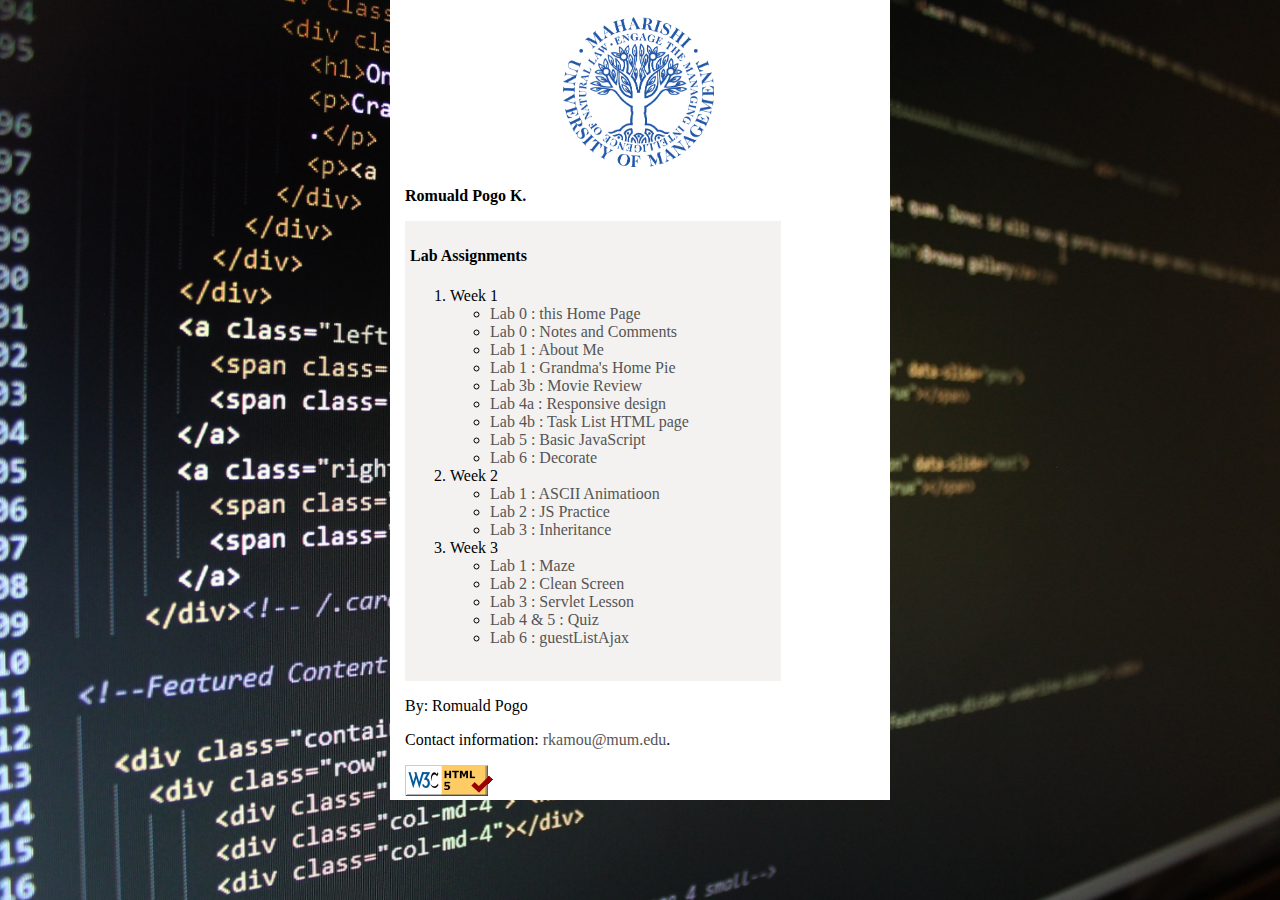
<file: index.html>
<!DOCTYPE html>
<html lang="en">
	<head>
		<meta charset="UTF-8">
		<link rel="shortcut icon" type="image/png" href="images/favicon-32x32.png"/>
		<title>Pogo's Page</title>
		<style>
			html { 
				  background: url(images/bg.jpg) no-repeat center center fixed; 
				  -webkit-background-size: cover;
				  -moz-background-size: cover;
				  -o-background-size: cover;
				  background-size: cover;
				}
			body { 
				  background-color: white; 
				  -webkit-background-size: cover;
				  -moz-background-size: cover;
				  -o-background-size: cover;
				  background-size: cover;
				  padding: 1px 15px 0px 15px;
				}
			footer{
				
				  align-items: center;
				  justify-content: center;
			}	

			
			a:link, a:visited  {
			  color: #555555;
			  text-decoration: none;
			}

			a:hover, a:active { 
			  color: #4caf50;
			  text-decoration: underline;   
			}


			* {
			  box-sizing: border-box;
			}

			/* Create two equal columns that floats next to each other */
			.column {
			  float: left;
			  width: 80%;
			  padding: 5px;
			  height: 460px; /* Should be removed. Only for demonstration */
			}

			/* Clear floats after the columns */
			.row:after {
			  content: "";
			  display: table;
			  clear: both;
			}
		</style>
	</head>
	<body style="margin: auto;width: 500px; ">  
		 
			<div style="margin: auto; width: 50%; " >
			    <figure >
				  <img style="height:150px;" src="images/MUM_Logo.png" alt="Trulli"> 
				</figure>
			    
			  </div>
		<p><Strong>Romuald Pogo K.</strong></p>
		<div class="row">
		  <div class="column" style="background-color:#f3f2f1;">
		    <h4>Lab Assignments</h4> 
			<ol><li>Week 1  
			    <ul>
				<li><a href="">Lab 0 : this Home Page</a></li>
				<li><a href="noteWorthy/week1Lab0.txt">Lab 0 : Notes and Comments</a></li>
				<li><a href="lab02_AboutMe/index.html">Lab 1 : About Me</a></li>
				<li><a href="lab02_Recipe/pie.html">Lab 1 : Grandma's Home Pie</a></li>
				    <li><a href="lab3b/TMNT.html">Lab 3b : Movie Review </a></li>
				    <li><a href="Lab4b/index.html">Lab 4a : Responsive design </a></li>
				    <li><a href="lab4bCameronBook/index.html">Lab 4b : Task List HTML page </a></li>
				    <li><a href="lab5/">Lab 5 : Basic JavaScript </a></li>
				    <li><a href="lab6/">Lab 6 : Decorate </a></li>
			    </ul>
			</li>
			<li>Week 2  
			    <ul>
				<li><a href="w2lab1/ASCIImation.html">Lab 1 : ASCII Animatioon</a></li>
				<li><a href="w2lab2/">Lab 2 : JS Practice</a></li>    
				<li><a href="w2lab3/">Lab 3 : Inheritance</a></li>        
			    </ul>
			</li>
			<li>Week 3  
			    <ul>
				<li><a href="w3lab1/">Lab 1 : Maze</a></li> 
				<li><a href="w3lab2/">Lab 2 : Clean Screen</a></li>   
				<li><a href="calculator.zip">Lab 3 : Servlet Lesson</a></li> 
				<li><a href="labQuizzes.zip">Lab 4 & 5 : Quiz</a></li> 
				<li><a href="guestListAjax.zip">Lab 6 : guestListAjax</a></li>     
			    </ul>
			</li>		
		  </div>
		  <!--<div class="column" style="background-color:#bbb;">
		    <h4>Notes and Comments</h4>
		    <ul>
		    	<li><a href="noteWorthy/week1Lab0.txt">week 1 Lab 0</a></li>
		    	<li><a href="#">...</a></li>
		    	<!--<li><a href="#">...</a></li>
		    	<li><a href="#">...</a></li>
		    	<li><a href="#">...</a></li>
		    	<li><a href="#">...</a></li>
		    </ul>
		  </div>-->
		</div>
		<footer>
		  <p> By: Romuald Pogo</p>
		  <p>Contact information: <a href="mailto:rkamou@mum.edu">
		  rkamou@mum.edu</a>.</p>
		  <a href="https://validator.w3.org/check/referer">
			<img src="images/w3c.png"
			alt="html validator"/>
			</a>
		</footer>
	 
	</body>
</html>
</file>
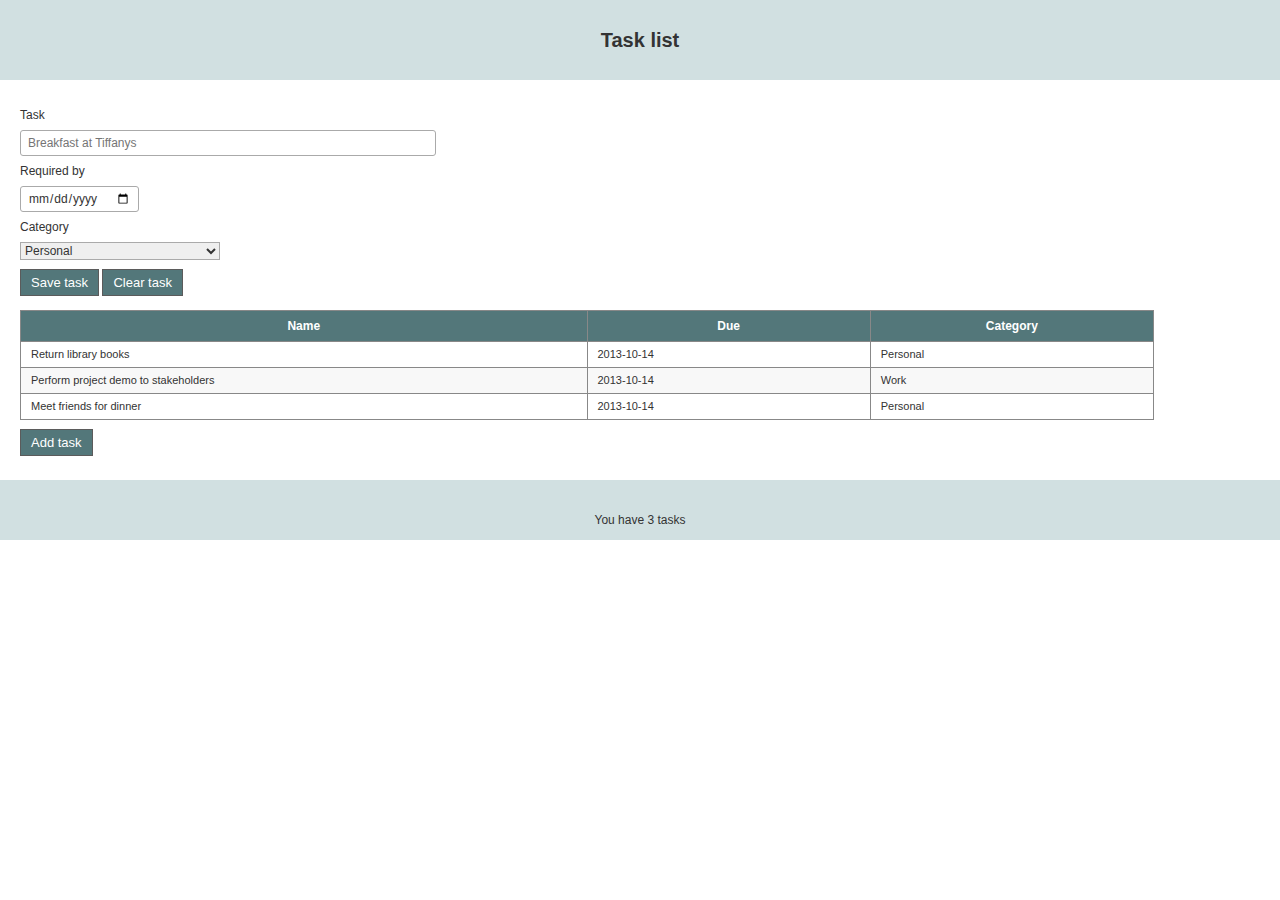
<file: lab4bCameronBook/index.html>
<!DOCTYPE html>
<html lang="en">
<head>
<meta charset="utf-8">
<title>Task list</title>
<link rel="stylesheet" type="text/css" href="tasks.css"
	media="screen" />
</head>
<body>
	<header>
		<span>Task list</span>
	</header>
	<main>
	<section>
		<form>
			<div>
				<label>Task</label> <input type="text" required="required"
					name="task" class="large" placeholder="Breakfast at Tiffanys" />
			</div>
			<div>
				<label>Required by</label> <input type="date" required="required"
					name="requiredBy" />
			</div>
			<div>
				<label>Category</label> <select name="category">
					<option value="Personal">Personal</option>
					<option value="Work">Work</option>
				</select>
			</div>
			<nav>
				<a href="#">Save task</a> <a href="#">Clear task</a>
			</nav>
		</form>
	</section>
	<section>
		<table id="tblTasks">
			<colgroup>
				<col width="50%">
				<col width="25%">
				<col width="25%">
			</colgroup>
			<thead>
				<tr>
					<th>Name</th>
					<th>Due</th>
					<th>Category</th>
				</tr>
			</thead>
			<tbody>
				<tr>
					<td>Return library books</td>
					<td><time datetime="2013-10-14">2013-10-14</time></td>
					<td>Personal</td>
				</tr>
				<tr class="even">
					<td>Perform project demo to stakeholders</td>
					<td><time datetime="2013-10-14">2013-10-14</time></td>
					<td>Work</td>
				</tr>
				<tr>
					<td>Meet friends for dinner</td>
					<td><time datetime="2013-10-14">2013-10-14</time></td>
					<td>Personal</td>
				</tr>
			</tbody>
		</table>
		<nav>
			<a href="#">Add task</a>
		</nav>
	</section>
	</main>
	<footer>You have 3 tasks</footer>
</body>
</html>
</file>
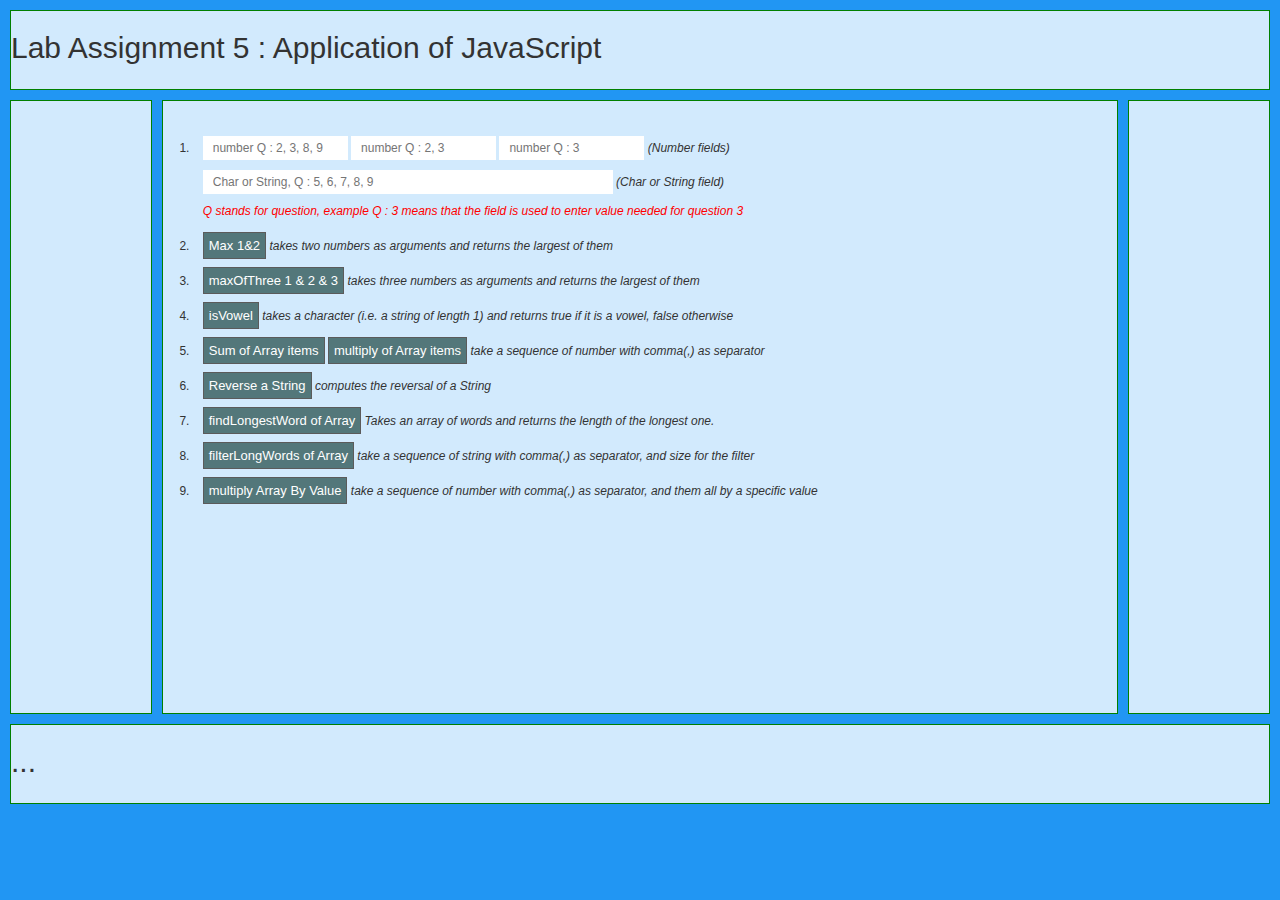
<file: lab5/index.html>
<!DOCTYPE html>
<!-- saved from url=(0074)http://mumstudents.org/cs472/2018-09-RS/Homework/2/resources/skeleton.html -->
<html lang="en">

<head>
	<script src="myscripts.js"></script>
	<meta http-equiv="Content-Type" content="text/html; charset=UTF-8">
	<meta name="viewport" content="width=device-width, initial-scale=1">
	<title>Responsive</title>
	<link href="style.css" type="text/css" rel="stylesheet">
</head>

<body class="grid-container">
	<div class="item1">Lab Assignment 5 : Application of JavaScript</div>
	 
	<div class="item2"></div>
	<div class="item4">
		<ol start="1"><form>
			<li>
				<input type="number" id="num1" name="num1"  placeholder="number Q : 2, 3, 8, 9"/>	
				<input type="number" id="num2" name="num2"  placeholder="number Q : 2, 3"/>
				<input type="number" id="num3" name="num3"  placeholder="number Q : 3"/>
				<i> (Number fields)</i>
				<br/>
				<input type="text" id="text" name="text" size="5" placeholder="Char or String, Q : 5, 6, 7, 8, 9"/><i> (Char or String field)</i><br><i class="attention">Q stands for question, example Q : 3 means that the field is used to enter value needed for question 3</i>
			</li>
			<li>
				<a  onClick='alert("Max : "+max(document.getElementById("num1").value, document.getElementById("num2").value));' 
				 value="Max 1&amp;2">
					Max 1&amp;2</a> <i>takes two numbers as arguments and returns the largest of them</i>
			</li>
			<li>
				<a 
					onClick='alert("Max : "+maxOfThree(document.getElementById("num1").value, document.getElementById("num2").value, document.getElementById("num3").value));'  value="maxOfThree 1 &amp; 2 &amp; 3">maxOfThree 1 &amp; 2 &amp; 3</a> <i>takes three numbers as arguments and returns the largest of them</i>
			</li>
			
			<li>
				<a 
					onClick='alert("Vowel : "+isVowel(document.getElementById("text").value));'     
					>isVowel</a> <i> takes a character (i.e. a string of length 1) and returns true if it is a vowel, false otherwise</i>
			</li>
			<li>
				<a 
					onClick='alert("Sum : "+sum(document.getElementById("text").value));'    
					value="isVowel">Sum of Array items</a>
				<a 
					onClick='alert("Multiply : "+multiply(document.getElementById("text").value));'     
					value="isVowel">multiply of Array items</a>	
					 <i> take a sequence of number with comma(,) as separator </i>
			</li>
			<li>
				<a 
					onClick='alert("Reverse : "+reverse(document.getElementById("text").value));'     
					>Reverse a String</a> <i> computes the reversal of a String</i>
			</li>
			<li>
				<a 
					onClick='alert("Length of the longest : "+findLongestWord(document.getElementById("text").value));'    
					>findLongestWord of Array</a> <i> Takes an array of words and returns the length of the longest one.</i>
			</li>
			<li>
				<a 
					onClick='alert("filterLongWords : "+filterLongWords(document.getElementById("text").value,document.getElementById("num1").value));'   

					>filterLongWords of Array</a> <i> take a sequence of string with comma(,) as separator, and size for the filter</i>
			</li>
			<li>
				<a onClick='alert("multiplyArrayBy : "+multiplyArrayBy(document.getElementById("text").value,document.getElementById("num1").value));'   
					>multiply Array By Value</a> <i> take a sequence of number with comma(,) as separator, and them all by a specific value</i> 
			</li>

		</form></ol>
	</div>
	<div class="item3"></div>
	<div class="item6">...</div>
	<script type="text/javascript">
		
	</script>
</body>

</html>
</file>
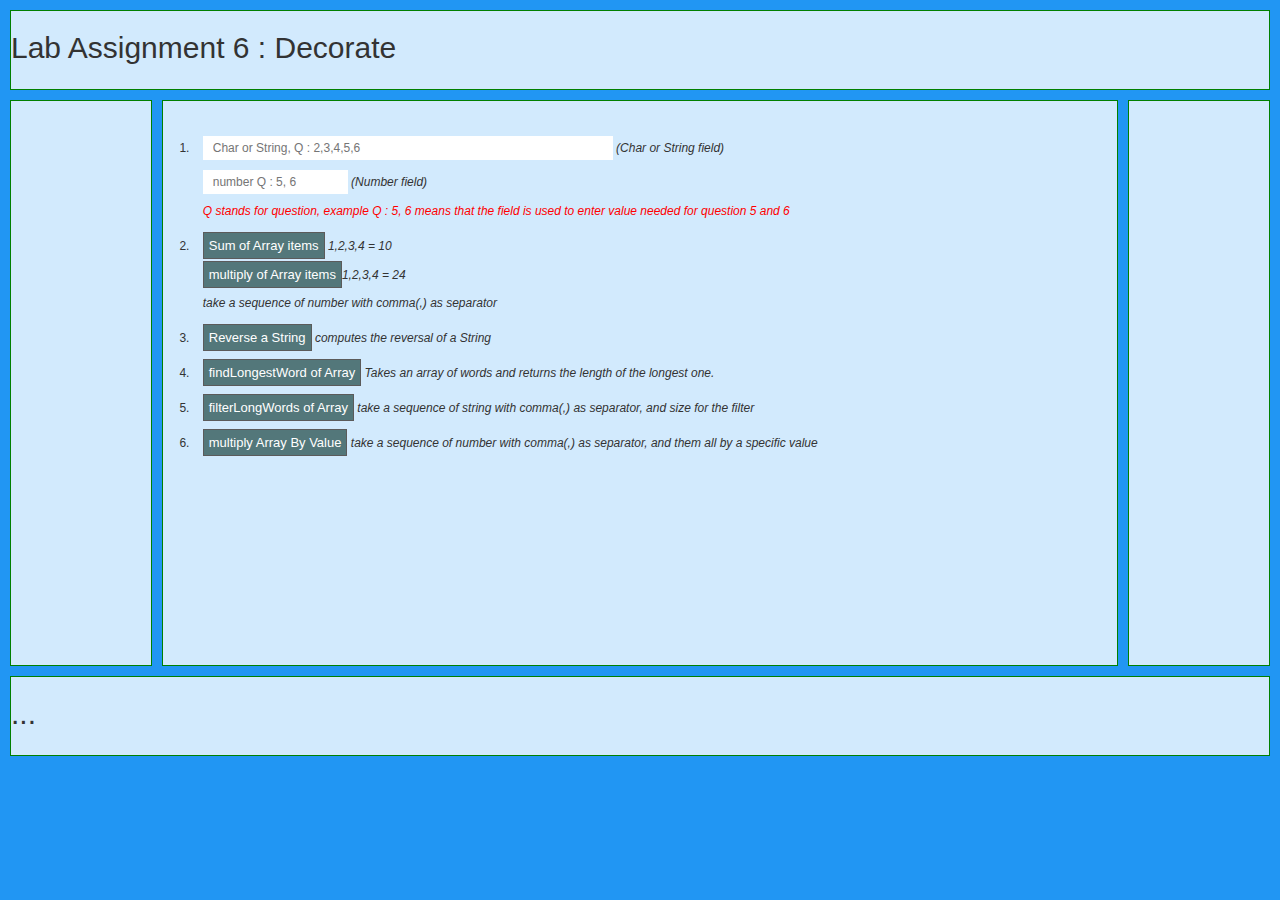
<file: lab6/index.html>
<!DOCTYPE html>
<!-- saved from url=(0074)http://mumstudents.org/cs472/2018-09-RS/Homework/2/resources/skeleton.html -->
<html lang="en">

<head>
	<script src="myscripts.js"></script>
	<meta http-equiv="Content-Type" content="text/html; charset=UTF-8">
	<meta name="viewport" content="width=device-width, initial-scale=1">
	<title>Responsive</title>
	<link href="style.css" type="text/css" rel="stylesheet">
</head>

<body class="grid-container">
	<div class="item1">Lab Assignment 6 : Decorate</div>
	 
	<div class="item2"></div>
	<div class="item4">
		<ol start="1"><form>
			<li>
				<input type="text" id="text" name="text" size="5" placeholder="Char or String, Q : 2,3,4,5,6"/><i> (Char or String field)</i>
				<br/>
				<input type="number" id="num1" name="num1"  placeholder="number Q : 5, 6"/>	
				<i> (Number field)</i> 
				<br><i class="attention">Q stands for question, example Q : 5, 6 means that the field is used to enter value needed for question 5 and 6</i>
			</li>
			<li>
				<a id="sumL"
					value="">Sum of Array items</a><i> 1,2,3,4 = 10 </i><br/><br/>
				<a id="mulL"
					value="">multiply of Array items</a><i>1,2,3,4 = 24</i>	<br/><br/>
					 <i> take a sequence of number with comma(,) as separator </i>
			</li>
			<li>
				<a id="reverse"    
					>Reverse a String</a> <i> computes the reversal of a String</i>
			</li>
			<li>
				<a 	id="findLongestWord" 
					>findLongestWord of Array</a> <i> Takes an array of words and returns the length of the longest one.</i>
			</li>
			<li>
				<a id="filterLongWords"    
					>filterLongWords of Array</a> <i> take a sequence of string with comma(,) as separator, and size for the filter</i>
			</li>
			<li>
				<a 
				id="multiplyArrayBy"  
					>multiply Array By Value</a> <i> take a sequence of number with comma(,) as separator, and them all by a specific value</i> 
			</li>

		</form></ol>
	</div>
	<div class="item3"></div>
	<div class="item6">...</div>
	
</body>

</html>
</file>
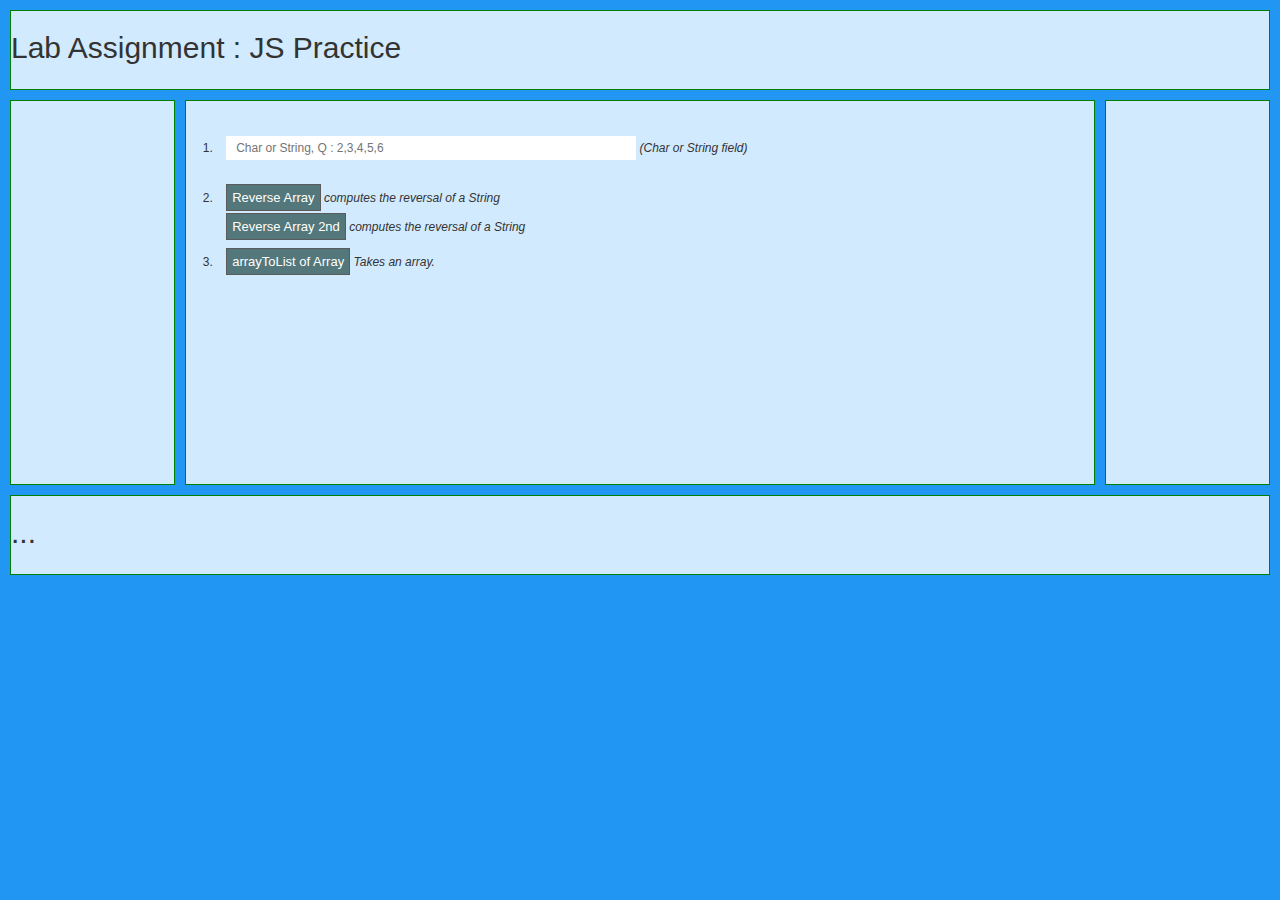
<file: w2lab2/index.html>
<!DOCTYPE html>
<!-- saved from url=(0074)http://mumstudents.org/cs472/2018-09-RS/Homework/2/resources/skeleton.html -->
<html lang="en">

<head>
	<script src="myscripts.js"></script>
	<meta http-equiv="Content-Type" content="text/html; charset=UTF-8">
	<meta name="viewport" content="width=device-width, initial-scale=1">
	<title>Responsive</title>
	<link href="style.css" type="text/css" rel="stylesheet">
</head>

<body class="grid-container">
	<div class="item1">Lab Assignment : JS Practice</div>
	 
	<div class="item2"></div>
	<div class="item4">
		<ol start="1"><form>
			<li>
				<input type="text" id="text" name="text" size="5" placeholder="Char or String, Q : 2,3,4,5,6"/><i> (Char or String field)</i>
				<br/>
				<!--<input type="number" id="num1" name="num1"  placeholder="number Q : 5, 6"/>	
				<i> (Number field)</i> 
				<br><i class="attention">Q stands for question, example Q : 5, 6 means that the field is used to enter value needed for question 5 and 6</i>-->
			</li>
			
			<li>
				<a id="reverse"    
					>Reverse Array</a> <i> computes the reversal of a String</i><br/><br/>
				<a id="reverse2"    
					>Reverse Array 2nd</a> <i> computes the reversal of a String</i>
			</li>
			<li>
				<a 	id="arrayToList" 
					>arrayToList of Array</a> <i> Takes an array.</i>
			</li>
			
		</form></ol>
	</div>
	<div class="item3"></div>
	<div class="item6">...</div>
	
</body>

</html>
</file>
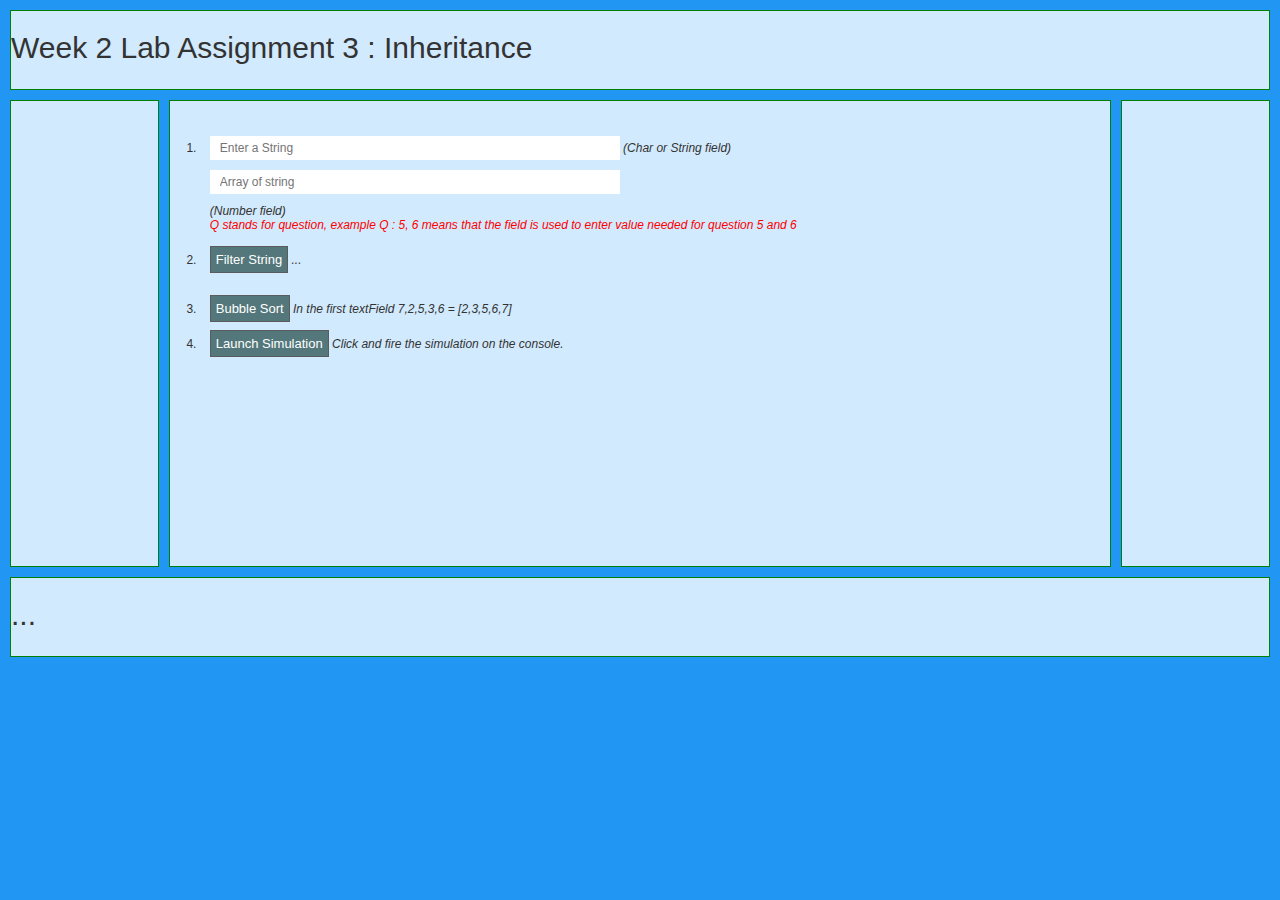
<file: w2lab3/index.html>
<!DOCTYPE html>
<!-- saved from url=(0074)http://mumstudents.org/cs472/2018-09-RS/Homework/2/resources/skeleton.html -->
<html lang="en">

<head>
	<script src="myscripts.js"></script>
	<meta http-equiv="Content-Type" content="text/html; charset=UTF-8">
	<meta name="viewport" content="width=device-width, initial-scale=1">
	<title>Responsive</title>
	<link href="style.css" type="text/css" rel="stylesheet">
</head>

<body class="grid-container">
	<div class="item1">Week 2 Lab Assignment 3 : Inheritance</div>
	 
	<div class="item2"></div>
	<div class="item4">
		<ol start="1"><form>
			<li>
				<input type="text" id="text" name="text" size="5" placeholder="Enter a String"/><i> (Char or String field)</i>
				<br/>
				<input type="text" id="text2" name="53xt2"  placeholder="Array of string"/>	<br>
				<i> (Number field)</i> 
				<br><i class="attention">Q stands for question, example Q : 5, 6 means that the field is used to enter value needed for question 5 and 6</i>
			</li>
			<li>
				<a id="filter"
					value="">Filter String</a><i> ... </i><br/><br/>
				 
			</li>
			<li>
				<a id="bubble"    
					>Bubble Sort</a> <i> In the first textField 7,2,5,3,6 = [2,3,5,6,7]</i>
			</li>
			<li>
				<a 	id="simulation" 
					>Launch Simulation</a> <i> Click and fire the simulation on the console.</i>
			</li>
			 

		</form></ol>
	</div>
	<div class="item3"></div>
	<div class="item6">...</div>
	
</body>

</html>
</file>
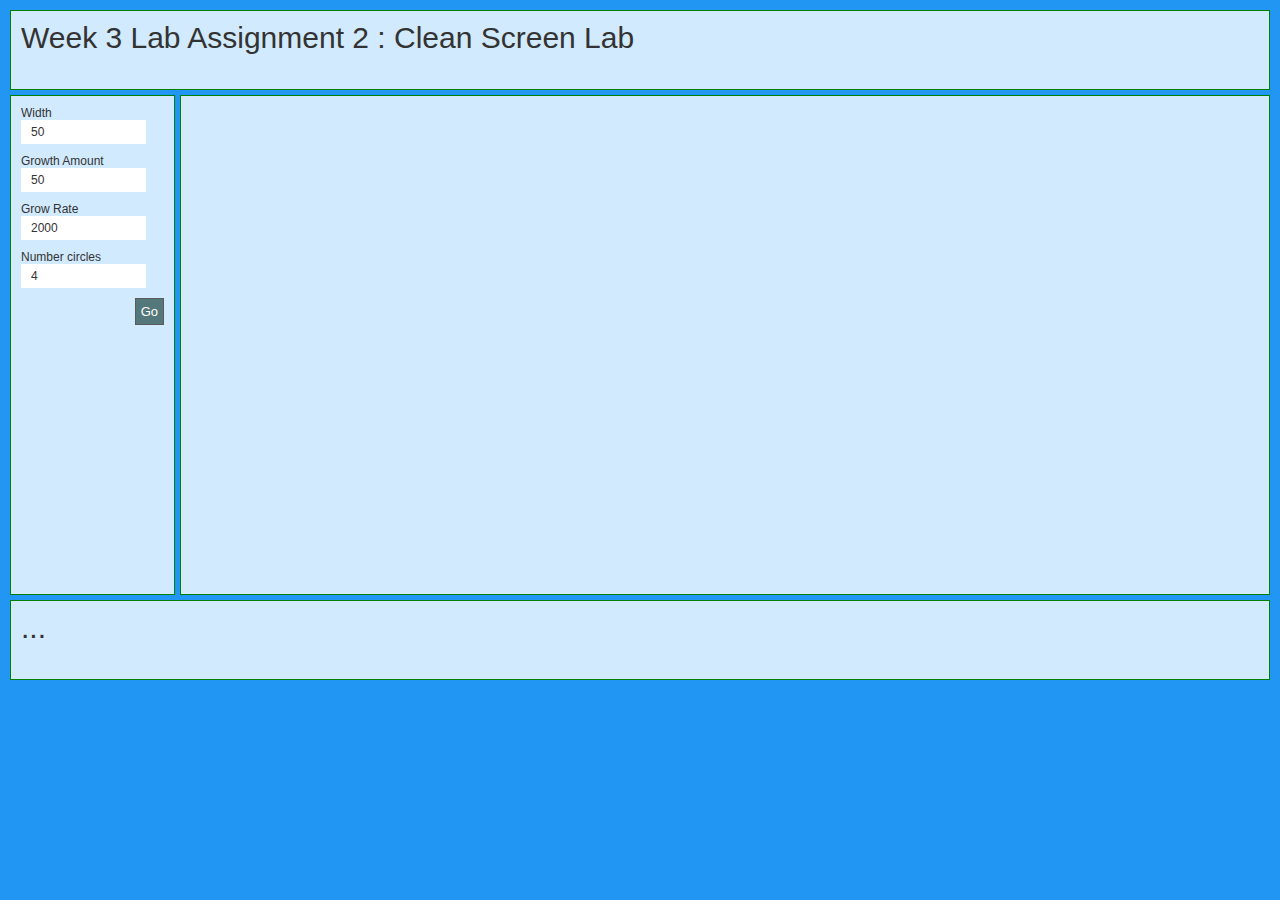
<file: w3lab2/index.html>
<!DOCTYPE html>
<!-- saved from url=(0074)http://mumstudents.org/cs472/2018-09-RS/Homework/2/resources/skeleton.html -->
<html lang="en">

<head>
	
	<meta http-equiv="Content-Type" content="text/html; charset=UTF-8">
	<meta name="viewport" content="width=device-width, initial-scale=1">
	<script src="https://ajax.googleapis.com/ajax/libs/jquery/1.7.2/jquery.min.js" type="text/javascript"></script><script src="myscripts.js"></script>
		
	<title>Clean Screen Lab</title>
	<link href="style.css" type="text/css" rel="stylesheet">
</head>

<body class="grid-container">
	<div class="item1">Week 3 Lab Assignment 2 : Clean Screen Lab</div>
	 
	<div class="item2">
		<form>
			<label for="init_width">Width</label>
			<input type="number" value="50" id="init_width" name="init_width" placeholder="width"/> 
				<br/>
			<label for="growthAmount" >Growth Amount</label>	
				<input type="number" value="50" id="growthAmount" name="growthAmount"  placeholder="Growth Amount"/> 
				<br>
			<label for="growRate" >Grow Rate</label>	
				<input type="number" value="2000" id="growRate" name="growRate"  placeholder="Grow Rate"/> 
				 
			 <br/> 
			 <label for="nbCir" >Number circles</label>	
				<input type="number" value="4" id="nbCir" name="nbCir"  placeholder="Grow Rate"/> 
				 
			 <br/> 
				<a id="start"
					value="">Go</a><i> </i><br/><br/>
				
		</form>
	</div>
	<div class="item4">
		<!--<div class="circle"></div>-->
	</div>
	<!--<div class="item3"></div>-->
	<div class="item6">...</div>
	
</body>

</html>
</file>
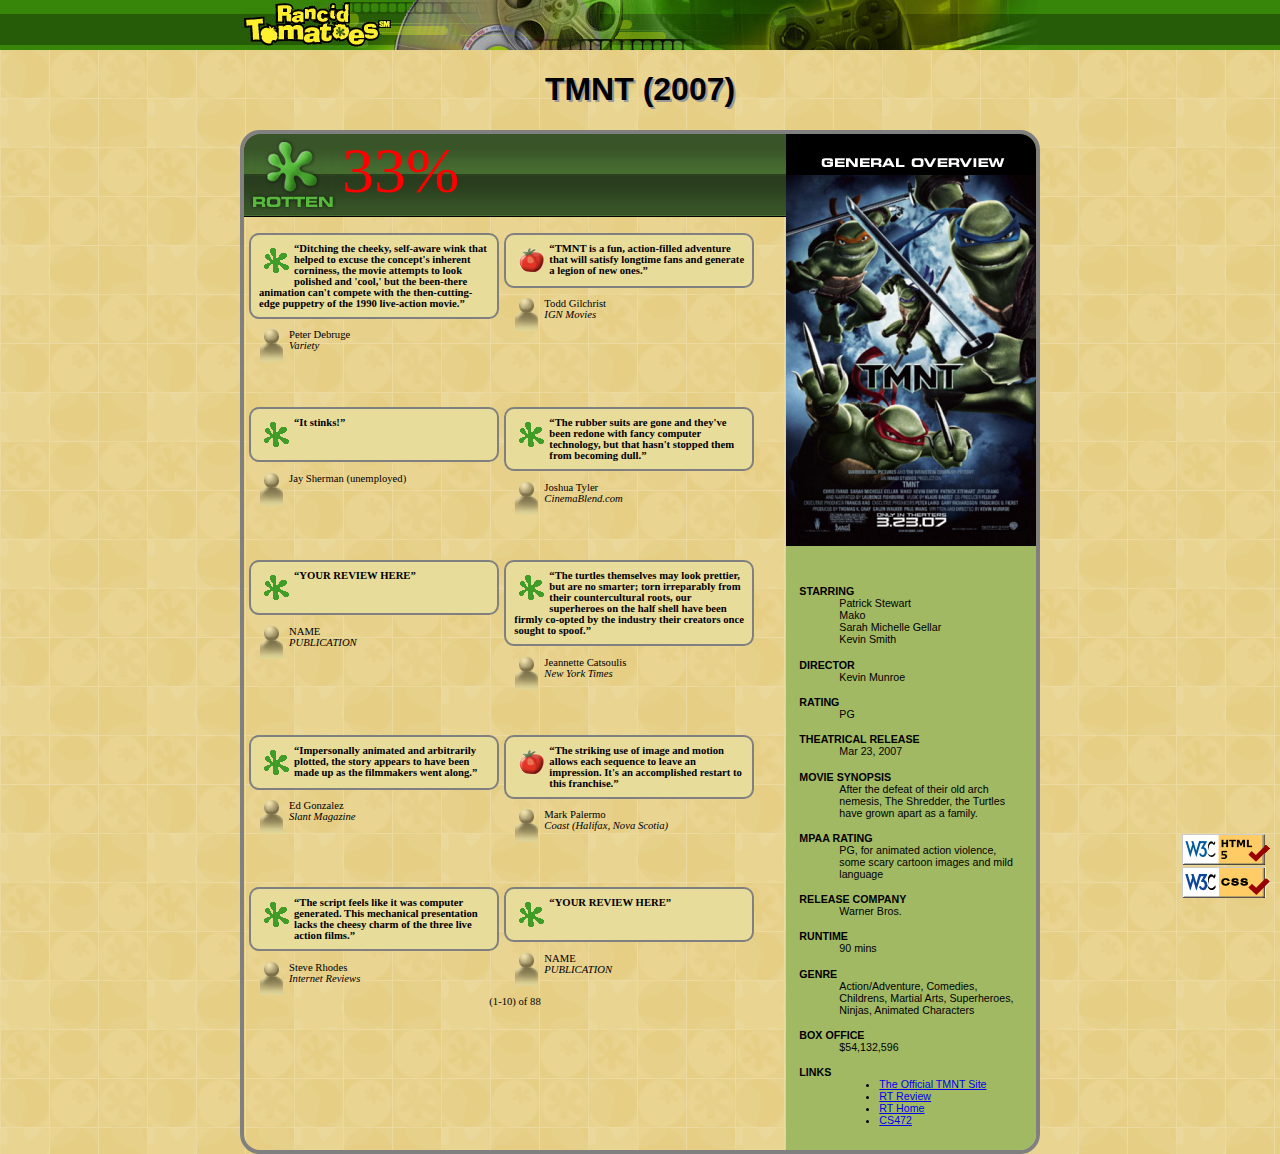
<file: lab3b/TMNT.html>
<!DOCTYPE html>
<html  lang="en">
	<head>
		<meta charset="UTF-8">
		<title>TMNT - Rancid Tomatoes</title>
		<link href="movie.css" rel="stylesheet">
	</head>
	<body>
		<div class="banner">
			<img class="banner_image" src="TMNT_files/banner.png" alt="Rancid Tomatoes">
		</div>
		<h1 class="header">TMNT (2007)</h1>
		<div class="content_area">
			
			<div class="right_content">
				<div >
					<img src="TMNT_files/overview.png" alt="general overview">
				</div>

				<dl>
					<dt>STARRING</dt>
					<dd>Patrick Stewart <br> Mako <br> Sarah Michelle Gellar <br> Kevin Smith</dd>

					<dt>DIRECTOR</dt>
					<dd>Kevin Munroe</dd>

					<dt>RATING</dt>
					<dd>PG</dd>

					<dt>THEATRICAL RELEASE</dt>
					<dd>Mar 23, 2007</dd>

					<dt>MOVIE SYNOPSIS</dt>
					<dd>After the defeat of their old arch nemesis, The Shredder, the Turtles have grown apart as a family.</dd>

					<dt>MPAA RATING</dt>
					<dd>PG, for animated action violence, some scary cartoon images and mild language</dd>

					<dt>RELEASE COMPANY</dt>
					<dd>Warner Bros.</dd>

					<dt>RUNTIME</dt>
					<dd>90 mins</dd>

					<dt>GENRE</dt>
					<dd>Action/Adventure, Comedies, Childrens, Martial Arts, Superheroes, Ninjas, Animated Characters</dd>

					<dt>BOX OFFICE</dt>
					<dd>$54,132,596</dd>

					<dt>LINKS</dt>
					<dd>
						<ul>
							<li><a href="http://www.ninjaturtles.com/">The Official TMNT Site</a></li>
							<li><a href="http://www.rottentomatoes.com/m/teenage_mutant_ninja_turtles/">RT Review</a></li>
							<li><a href="http://www.rottentomatoes.com/">RT Home</a></li>
							<li><a href="http://mumstudents.org/cs472/">CS472</a></li>
						</ul>
					</dd>
				</dl>
				<div class="validator">
					<a href="https://validator.w3.org/check/referer"><img src="TMNT_files/w3c-html.png" alt="Valid HTML5"></a> <br>
					<a href="https://jigsaw.w3.org/css-validator/check/referer"><img src="TMNT_files/w3c-css.png" alt="Valid CSS"></a>
				</div>
			</div>
			<div class="left_content">
				<div class="review_header">
					<img class="img_header" src="TMNT_files/rottenbig.png" alt="Rotten">
					33%
				</div>
				<div class="grid-container">
					<div>	
						<p class="commentQuote">
							<img class="img_comment" src="TMNT_files/rotten.gif" alt="Rotten">
							<q>Ditching the cheeky, self-aware wink that helped to excuse the 
				concept's inherent corniness, the movie attempts to look polished and 
				'cool,' but the been-there animation can't compete with the 
				then-cutting-edge puppetry of the 1990 live-action movie.</q>
						</p>
						<p >
							<img class="img_reviewer" src="TMNT_files/critic.gif" alt="Critic">
							<span class="reviewer">Peter Debruge </span><br>
							<span class="variety">Variety</span>
						</p>
					</div><div>	
						<p class="commentQuote">
							<img class="img_comment" src="TMNT_files/fresh.gif" alt="Fresh">
							<q>TMNT is a fun, action-filled adventure that will satisfy longtime fans and generate a legion of new ones.</q>
						</p>
						<p>
							<img class="img_reviewer" src="TMNT_files/critic.gif" alt="Critic">
							<span class="reviewer">Todd Gilchrist </span><br>
							<span class="variety">IGN Movies</span>
						</p>
					</div><div>	
						<p class="commentQuote">
							<img class="img_comment" src="TMNT_files/rotten.gif" alt="Rotten">
							<q>It stinks!</q>
						</p>
						<p>
							<img class="img_reviewer" src="TMNT_files/critic.gif" alt="Critic">
							<span class="reviewer">Jay Sherman (unemployed)</span>
						</p>
					</div><div>		
						<p class="commentQuote">
							<img class="img_comment" src="TMNT_files/rotten.gif" alt="Rotten">
							<q>The rubber suits are gone and they've been redone with fancy 
				computer technology, but that hasn't stopped them from becoming dull.</q>
						</p>
						<p>
							<img class="img_reviewer" src="TMNT_files/critic.gif" alt="Critic">
							<span class="reviewer">Joshua Tyler</span> <br>
							<span class="variety">CinemaBlend.com</span>
						</p>
					</div><div>		
						<p class="commentQuote">
							<img class="img_comment" src="TMNT_files/rotten.gif" alt="Rotten">
							<q>YOUR REVIEW HERE</q>
						</p>
						<p>
							<img class="img_reviewer" src="TMNT_files/critic.gif" alt="Critic">
							<span class="reviewer">NAME</span> <br>
							<span class="variety">PUBLICATION</span>
						</p>
					</div><div>	
						<p class="commentQuote">
							<img class="img_comment" src="TMNT_files/rotten.gif" alt="Rotten">
							<q>The turtles themselves may look prettier, but are no smarter; torn
				 irreparably from their countercultural roots, our superheroes on the 
				half shell have been firmly co-opted by the industry their creators once
				 sought to spoof.</q>
						</p>
						<p>
							<img class="img_reviewer"  src="TMNT_files/critic.gif" alt="Critic">
							<span class="reviewer">Jeannette Catsoulis </span><br>
							<span class="variety">New York Times</span>
						</p>
					</div><div>		
						<p class="commentQuote">
							<img   class="img_comment"  src="TMNT_files/rotten.gif" alt="Rotten">
							<q>Impersonally animated and arbitrarily plotted, the story appears to have been made up as the filmmakers went along.</q>
						</p>
						<p>
							<img class="img_reviewer" src="TMNT_files/critic.gif" alt="Critic">
							<span class="reviewer">Ed Gonzalez </span><br>
							<span class="variety">Slant Magazine</span>
						</p>
					</div><div>		
						<p class="commentQuote">
							<img class="img_comment" src="TMNT_files/fresh.gif" alt="Fresh">
							<q>The striking use of image and motion allows each sequence to leave
				 an impression. It's an accomplished restart to this franchise.</q>
						</p>
						<p>
							<img class="img_reviewer" src="TMNT_files/critic.gif" alt="Critic">
							<span class="reviewer">Mark Palermo </span><br>
							<span class="variety">Coast (Halifax, Nova Scotia)</span>
						</p>
					</div><div>		
						<p class="commentQuote">
							<img class="img_comment" src="TMNT_files/rotten.gif" alt="Rotten">
							<q>The script feels like it was computer generated. This mechanical 
				presentation lacks the cheesy charm of the three live action films.</q>
						</p>
						<p>
							<img class="img_reviewer"  src="TMNT_files/critic.gif" alt="Critic">
							<span class="reviewer">Steve Rhodes</span> <br>
							<span class="variety">Internet Reviews</span>
						</p>
					</div><div>	
						<p class="commentQuote">
							<img class="img_comment" src="TMNT_files/rotten.gif" alt="Rotten">
							<q>YOUR REVIEW HERE</q>
						</p>
						<p>
							<img class="img_reviewer" src="TMNT_files/critic.gif" alt="Critic">
							<span class="reviewer">NAME </span><br>
							<span class="variety">PUBLICATION</span>
						</p>
					</div>	
				</div>
		</div>
		<div class="pagination">
			<p>(1-10) of 88</p>
		</div>	
			
	</div>
			
</body></html>
</file>
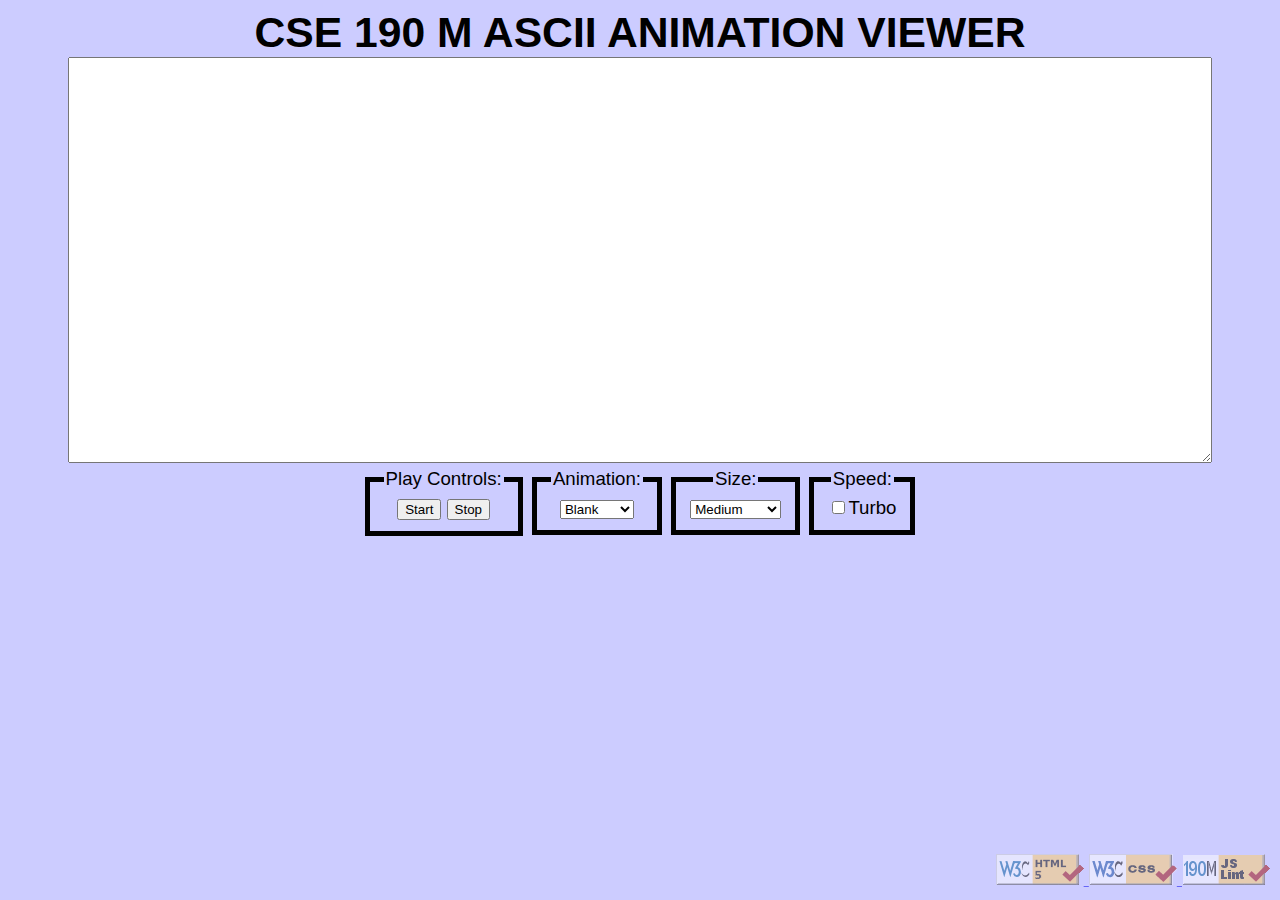
<file: w2lab1/ASCIImation.html>
<!DOCTYPE html>
<html lang="en">
<head>
    <title>ASCIImation</title>
    <link href="ascii.css" type="text/css" rel="stylesheet" />
    <script src="animation.js"></script>
    <script src="ascii.js"></script>
</head>

<body id="body1">

<h1 id="head">CSE 190 M ASCII ANIMATION VIEWER</h1>

<textarea id="viewBoard" cols="80" rows="20" readonly></textarea>

<div id="allControls">

    <fieldset class="controls">
        <legend>Play Controls:</legend>
        <button id="startBtn">Start</button>
        <button id="stopBtn">Stop</button>
    </fieldset>

    <fieldset class="controls">
        <legend>Animation:</legend>
        <select id="animationSelector" name="animation">
            <option value="blank">Blank</option>
            <option value="exercise">Exercise</option>
            <option value="juggler">Juggler</option>
            <option value="bike">Bike</option>
            <option value="dive">Dive</option>
            <option value="custom">Custom</option>
        </select>
    </fieldset>

    <fieldset class="controls">
        <legend>Size:</legend>
        <select id="sizeSelector" name="size">
            <option value="t">Tiny</option>
            <option value="s">Small</option>
            <option value="m" selected>Medium</option>
            <option value="l">Large</option>
            <option value="xl">Extra Large</option>
            <option value="xxl">XXL</option>
        </select>
    </fieldset>

    <fieldset class="controls">
        <legend>Speed:</legend>
        <label><input id="turbo" type="checkbox">Turbo</label>
    </fieldset>

</div>
<div id="validation">
    <a href="https://validator.w3.org/check/referer">
        <img alt="Validate" src="images/w3c-html.png"/>
    </a>
    <a href="https://jigsaw.w3.org/css-validator/check/referer">
        <img alt="Valid CSS!" src="images/w3c-css.png"/>
    </a>
    <a href="https://webster.cs.washington.edu/jslint/?referer">
        <img src="images/w3c-js.png" alt="Valid Js" />
    </a>
</div>
</body>
</html>
</file>
<file: lab4bCameronBook/tasks.css>
@CHARSET "UTF-8";

body, h1, h2, h3, h4, h5, h6, p, ul, dl, ol, form, fieldset, input,
	label, table, tbody, tfoot, th, tr, td, textarea, select {
	font-family: "helvetica neue", helvetica, "lucinda sans unicode",
		"sans serif";
	font-weight: normal;
	color: #333;
	padding: 0;
	border: 0;
	margin: 0;
	font-size: 12px;
}

header {
	width: 100%;
	height: 80px;
	background: #d1e0e1;
	color: #333;
	font-weight: bold;
	font-size: 20px;
	text-align: center;
	line-height: 80px;
}

footer {
	width: 100%;
	height: 60px;
	background: #d1e0e1;
	font-size: 12px;
	text-align: center;
	line-height: 80px;
	margin-top: 30px;
}

table, th, td {
	border: 1px solid #888;
}

section {
	margin: 20px 0 0 20px;
}

table {
	width: 90%;
	border-collapse: collapse;
}

thead {
	line-height: 30px;
}

thead th {
	background: #53777a;
	color: #fff;
	font-size: 12px;
	font-weight: bold;
	text-align: center;
}

td {
	font-size: 11px;
	line-height: 25px;
	padding-left: 10px;
}

.even {
	background-color: #f8f8f8;
}

nav {
	margin: 15px 0 10px 0;
}

nav a {
	background: #53777a;
	color: #fff;
	width: 80px;
	text-decoration: none;
	border: 1px solid #5b5b5b;
	font-size: 13px;
	text-align: center;
	padding: 5px 10px;
}

label {
	display: block;
	padding: 8px 0 8px 0;
	color: #333;
}

input {
	border-radius: 3px;
	height: 24px;
	border: 1px solid #AAA;
	padding: 0 7px;
}

input.large {
	width: 400px;
}

select {
	border: 1px solid #AAA;
	overflow: hidden;
	margin-right: 15px;
	width: 200px;
}

.required {
	color: red;
}

.not {
	display: none;
}

.rowHighlight {
	font-weight: bold;
}

label.error {
	color: red;
	font-weight: bold;
}

.overdue {
	background: #F7DCE5;
}

.warning {
	background: #F7F7DC;
}

.taskCompleted {
	text-decoration: line-through;
}
</file>
<file: lab5/style.css>
@CHARSET "UTF-8";

body, h1, h2, h3, h4, h5, h6, p, ul, dl, ol, form, fieldset, input,
  label, table, tbody, tfoot, th, tr, td, textarea, select {
  font-family: "helvetica neue", helvetica, "lucinda sans unicode",
    "sans serif";
  font-weight: normal;
  color: #333;
  padding: 0;
  border: 0;
  margin: 0;
  font-size: 12px;
}

* {
    margin: 0;
    padding: 0px;
}

body {
    /*background-image: url("images/background.png");*/
    font-family: Verdana, Tahoma,sans-serif;
    font-size: 8pt;
}



.item1 { grid-area: header; }
.item2 { grid-area: left; }
.item3 { grid-area: right; }
.item4 { grid-area: center; } 
.item6 { grid-area: footer; } 

.grid-container {
  display: grid;
  grid-template-areas:
    'header header header header' 
    'left center center right'
    'footer footer footer footer';
    grid-template-rows: 80px 100% 80px;
  grid-gap: 10px;
  background-color: #2196F3;
  padding: 10px;

}

@media only screen and (max-width: 600px){
    .grid-container {
      display: grid;
      grid-template-areas:
        'header header' 
        'left center' 
        'footer footer';
        grid-template-rows: 80px 50% 50% 80px;
      grid-gap: 10px;
      background-color: green;
      padding: 10px;
      position: static;
      min-width: 420px;
    }
}



.grid-container > div {
  background-color: rgba(255, 255, 255, 0.8);
  text-align: left;
  padding: 20px 0;
  font-size: 30px;
  border : 1px green solid;
}
ol {
    padding-left: 20px;
}
li{
    margin: 10px;

    padding: 5px 10px;
}

a {
    background: #53777a;
    color: #fff;
    width: 80px;
    text-decoration: none;
    border: 1px solid #5b5b5b;
    font-size: 13px;
    text-align: center;
    height: 40px;padding: 5px;
}
input[type="submit"] {
    background: #53777a;
    color: #fff;
    width: 80px;
    text-decoration: none;
    border: 1px solid #5b5b5b;
    font-size: 13px;
    text-align: center;
    padding: 5px 10px;
}
input[type="number"] {
    background: white;
    color: #black;
    width: 80px;
    width: 125px;
    padding: 5px 10px;
    margin-bottom: 10px; 
}
input[type="text"] {
    background: white;
    color: #black;
    width: 80px;
    margin-bottom: 10px; 
    padding: 5px 10px;
    width: 390px;
}
.attention{
  color: red;
}

a:hover{
  cursor: pointer;
}
</file>
<file: lab6/style.css>
@CHARSET "UTF-8";

body, h1, h2, h3, h4, h5, h6, p, ul, dl, ol, form, fieldset, input,
  label, table, tbody, tfoot, th, tr, td, textarea, select {
  font-family: "helvetica neue", helvetica, "lucinda sans unicode",
    "sans serif";
  font-weight: normal;
  color: #333;
  padding: 0;
  border: 0;
  margin: 0;
  font-size: 12px;
}

* {
    margin: 0;
    padding: 0px;
}

body {
    /*background-image: url("images/background.png");*/
    font-family: Verdana, Tahoma,sans-serif;
    font-size: 8pt;
}



.item1 { grid-area: header; }
.item2 { grid-area: left; }
.item3 { grid-area: right; }
.item4 { grid-area: center; } 
.item6 { grid-area: footer; } 

.grid-container {
  display: grid;
  grid-template-areas:
    'header header header header' 
    'left center center right'
    'footer footer footer footer';
    grid-template-rows: 80px 100% 80px;
  grid-gap: 10px;
  background-color: #2196F3;
  padding: 10px;

}

@media only screen and (max-width: 600px){
    .grid-container {
      display: grid;
      grid-template-areas:
        'header header' 
        'left center' 
        'footer footer';
        grid-template-rows: 80px 50% 50% 80px;
      grid-gap: 10px;
      background-color: green;
      padding: 10px;
      position: static;
      min-width: 420px;
    }
}



.grid-container > div {
  background-color: rgba(255, 255, 255, 0.8);
  text-align: left;
  padding: 20px 0;
  font-size: 30px;
  border : 1px green solid;
}
ol {
    padding-left: 20px;
}
li{
    margin: 10px;

    padding: 5px 10px;
}

a {
    background: #53777a;
    color: #fff;
    width: 80px;
    text-decoration: none;
    border: 1px solid #5b5b5b;
    font-size: 13px;
    text-align: center;
    height: 40px;padding: 5px;
}
input[type="submit"] {
    background: #53777a;
    color: #fff;
    width: 80px;
    text-decoration: none;
    border: 1px solid #5b5b5b;
    font-size: 13px;
    text-align: center;
    padding: 5px 10px;
}
input[type="number"] {
    background: white;
    color: #black;
    width: 80px;
    width: 125px;
    padding: 5px 10px;
    margin-bottom: 10px; 
}
input[type="text"] {
    background: white;
    color: #black;
    width: 80px;
    margin-bottom: 10px; 
    padding: 5px 10px;
    width: 390px;
}
.attention{
  color: red;
}

a:hover{
  cursor: pointer;
}
</file>
<file: w2lab2/style.css>
@CHARSET "UTF-8";

body, h1, h2, h3, h4, h5, h6, p, ul, dl, ol, form, fieldset, input,
  label, table, tbody, tfoot, th, tr, td, textarea, select {
  font-family: "helvetica neue", helvetica, "lucinda sans unicode",
    "sans serif";
  font-weight: normal;
  color: #333;
  padding: 0;
  border: 0;
  margin: 0;
  font-size: 12px;
}

* {
    margin: 0;
    padding: 0px;
}

body {
    /*background-image: url("images/background.png");*/
    font-family: Verdana, Tahoma,sans-serif;
    font-size: 8pt;
}



.item1 { grid-area: header; }
.item2 { grid-area: left; }
.item3 { grid-area: right; }
.item4 { grid-area: center; } 
.item6 { grid-area: footer; } 

.grid-container {
  display: grid;
  grid-template-areas:
    'header header header header' 
    'left center center right'
    'footer footer footer footer';
    grid-template-rows: 80px 100% 80px;
  grid-gap: 10px;
  background-color: #2196F3;
  padding: 10px;

}

@media only screen and (max-width: 600px){
    .grid-container {
      display: grid;
      grid-template-areas:
        'header header' 
        'left center' 
        'footer footer';
        grid-template-rows: 80px 50% 50% 80px;
      grid-gap: 10px;
      background-color: green;
      padding: 10px;
      position: static;
      min-width: 420px;
    }
}



.grid-container > div {
  background-color: rgba(255, 255, 255, 0.8);
  text-align: left;
  padding: 20px 0;
  font-size: 30px;
  border : 1px green solid;
}
ol {
    padding-left: 20px;
}
li{
    margin: 10px;

    padding: 5px 10px;
}

a {
    background: #53777a;
    color: #fff;
    width: 80px;
    text-decoration: none;
    border: 1px solid #5b5b5b;
    font-size: 13px;
    text-align: center;
    height: 40px;padding: 5px;
}
input[type="submit"] {
    background: #53777a;
    color: #fff;
    width: 80px;
    text-decoration: none;
    border: 1px solid #5b5b5b;
    font-size: 13px;
    text-align: center;
    padding: 5px 10px;
}
input[type="number"] {
    background: white;
    color: #black;
    width: 80px;
    width: 125px;
    padding: 5px 10px;
    margin-bottom: 10px; 
}
input[type="text"] {
    background: white;
    color: #black;
    width: 80px;
    margin-bottom: 10px; 
    padding: 5px 10px;
    width: 390px;
}
.attention{
  color: red;
}

a:hover{
  cursor: pointer;
}
</file>
<file: w2lab3/style.css>
@CHARSET "UTF-8";

body, h1, h2, h3, h4, h5, h6, p, ul, dl, ol, form, fieldset, input,
  label, table, tbody, tfoot, th, tr, td, textarea, select {
  font-family: "helvetica neue", helvetica, "lucinda sans unicode",
    "sans serif";
  font-weight: normal;
  color: #333;
  padding: 0;
  border: 0;
  margin: 0;
  font-size: 12px;
}

* {
    margin: 0;
    padding: 0px;
}

body {
    /*background-image: url("images/background.png");*/
    font-family: Verdana, Tahoma,sans-serif;
    font-size: 8pt;
}



.item1 { grid-area: header; }
.item2 { grid-area: left; }
.item3 { grid-area: right; }
.item4 { grid-area: center; } 
.item6 { grid-area: footer; } 

.grid-container {
  display: grid;
  grid-template-areas:
    'header header header header' 
    'left center center right'
    'footer footer footer footer';
    grid-template-rows: 80px 100% 80px;
  grid-gap: 10px;
  background-color: #2196F3;
  padding: 10px;

}

@media only screen and (max-width: 600px){
    .grid-container {
      display: grid;
      grid-template-areas:
        'header header' 
        'left center' 
        'footer footer';
        grid-template-rows: 80px 50% 50% 80px;
      grid-gap: 10px;
      background-color: green;
      padding: 10px;
      position: static;
      min-width: 420px;
    }
}



.grid-container > div {
  background-color: rgba(255, 255, 255, 0.8);
  text-align: left;
  padding: 20px 0;
  font-size: 30px;
  border : 1px green solid;
}
ol {
    padding-left: 20px;
}
li{
    margin: 10px;

    padding: 5px 10px;
}

a {
    background: #53777a;
    color: #fff;
    width: 80px;
    text-decoration: none;
    border: 1px solid #5b5b5b;
    font-size: 13px;
    text-align: center;
    height: 40px;padding: 5px;
}
input[type="submit"] {
    background: #53777a;
    color: #fff;
    width: 80px;
    text-decoration: none;
    border: 1px solid #5b5b5b;
    font-size: 13px;
    text-align: center;
    padding: 5px 10px;
}
input[type="number"] {
    background: white;
    color: #black;
    width: 80px;
    width: 125px;
    padding: 5px 10px;
    margin-bottom: 10px; 
}
input[type="text"] {
    background: white;
    color: #black;
    width: 80px;
    margin-bottom: 10px; 
    padding: 5px 10px;
    width: 390px;
}
.attention{
  color: red;
}

a:hover{
  cursor: pointer;
}
</file>
<file: w3lab2/style.css>
@CHARSET "UTF-8";

body, h1, h2, h3, h4, h5, h6, p, ul, dl, ol, form, fieldset, input,
  label, table, tbody, tfoot, th, tr, td, textarea, select {
  font-family: "helvetica neue", helvetica, "lucinda sans unicode",
    "sans serif";
  font-weight: normal;
  color: #333;
  padding: 0;
  border: 0;
  margin: 0;
  font-size: 12px;
}

* {
    margin: 0;
    padding: 0px;
    box-sizing: border-box;
}

body {
    /*background-image: url("images/background.png");*/
    font-family: Verdana, Tahoma,sans-serif;
    font-size: 8pt;
}



.item1 { grid-area: header; }
.item2 { grid-area: left;}
.item3 { grid-area: right; }
.item4 { grid-area: center;} 
.item6 { grid-area: footer; } 

.grid-container {
  display: grid;
  grid-template-areas:
    'header header header header' 
    'left center center center'
    'footer footer footer footer';
    grid-template-rows: 80px 500px 80px;
  grid-gap: 5px;
  background-color: #2196F3;
  padding: 10px;
  grid-template-columns: 165px auto auto auto;
}

@media only screen and (max-width: 600px){
    .grid-container {
      display: grid;
      grid-template-areas:
        'header header' 
        'left center' 
        'footer footer';
        grid-template-rows: 80px 50% 50% 80px;
      grid-gap: 10px;
      background-color: green;
      padding: 10px;
      position: static;
      min-width: 420px;
    }
}

.circle{
  height: 200px;
  width: 200px;
  background-color: #bbb;
  border-radius: 50%;  
  overflow: auto; 
  position: absolute;
  top:0px;
  right: 0px;
}
div{
  position: relative;
  padding: 5px;
}
.grid-container div {
  background-color: rgba(255, 255, 255, 0.8);
  text-align: left; 
  font-size: 30px;
  border : 1px green solid;
  padding: 10px;
  overflow: auto;
}


a {
    background: #53777a;
    color: #fff;
    width: auto;
    text-decoration: none;
    border: 1px solid #5b5b5b;
    font-size: 13px;
    text-align: center;
    height: auto;
    padding: 5px;
    display: inline-block;
    float: right;
}
input[type="submit"] {
    background: #53777a;
    color: #fff;
    width: 80px;
    text-decoration: none;
    border: 1px solid #5b5b5b;
    font-size: 13px;
    text-align: center;
    padding: 5px 10px;
}
input[type="number"] {
    background: white;
    color: #black;
    width: 80px;
    width: 125px;
    padding: 5px 10px;
    margin-bottom: 10px; 
    display: inline-block;
}
input[type="text"] {
    background: white;
    color: #black;
    width: 20px;
    margin-bottom: 10px; 
    padding: 5px 10px; 
}
.attention{
  color: red;
}

a:hover{
  cursor: pointer;

}
label{
  display: block;
}
</file>
<file: lab3b/movie.css>
@charset "UTF-8";

html {
	/* 	background-color: #f1f1f1; 
	background-color: white;
	-webkit-background-size: cover;
	-moz-background-size: cover;
	-o-background-size: cover;*/
	/*background-size: cover;
	-webkit-background-size: cover;*/
	background-image: url("TMNT_files/background.png");
	background-repeat: repeat;
	overflow: auto;
}
* {box-sizing: border-box;}
body {
	/*padding: 1px 15px 5px 15px;*/
	font-size: 8pt;
	font-family: Verdana, Tahoma, sans-serif;
	 
	/* 	height: 768px; 
	background-color: #595647;
	color: #fff9ed;
	font-size: 11pt;*/
	font-family: Georgia, Garamond, serif;
	margin: 0px;
	overflow: auto;
}
.banner{
	display: flex;
	width: 100%;
	/*height: 40px;*/
	background-image: url("TMNT_files/bannerbg.png");
	background-repeat: repeat-x; 
}
.banner_image{
	margin: auto;
 
}
.main_content{
	margin: auto;
	width: 824px;
}
.header { 
	font-family: Lucida, Helvetica, Arial, sans-serif;
	text-align: center;
	font-size: 24pt; 
	text-shadow: 2px 2px #999999;
	/* 	padding: 5px 1px 5px 1px; */
}
.content_area{
	margin: auto;
	width: 800px;
	border: 4px gray solid;
	border-radius: 20px;
	/*position: inherit;*/
	overflow: auto;  
}
.left_content{
	display: inline-block;
	width: 542px;
	margin: 0px; 
	float: left;
}
.right_content{ 
	right: 0px;
	width: 250px;
	margin: 0px;
	background-color: #A2B964;
	overflow: auto; 
	float: right;
	font: 8pt;
	font-family: Arial,sans-serif;

}
.right_content dl{
	padding: 10pt;
}
dt{
	font-weight: bold;
	margin-top: 10pt;
}
.review_header{
	position: relative;
	width: 100%;
	font-size: 48pt;
	color: red;
	text-align: left;
	vertical-align: middle;
	z-index: -1;
	height: 83px;
	background-image: url("TMNT_files/rbg.png");
	background-repeat: repeat-x; 
}
.img_header{
	height: 83px;
	
	float: left;
}
.left_content p {
	 /*padding-right: 10px;*/

}

.grid-container {
  display: grid;
  grid-template-columns: 47% 47% ;
  grid-gap: 1%;
  padding: 5px;
  font-size: 8pt;
}

.grid-container > div {  
  margin-bottom: 20pt;
}
.commentQuote{
	background-color: #E8DC9B;
	border: 2px gray solid;
	border-radius: 10px;
	padding: 8px;
	font-size: 8pt;
	font-weight: bold;
	overflow: auto;
}
.img_comment{
	float: left;
	margin: 5px;
}
.img_reviewer{
	margin-left: 5px;
	float: left;
}
.reviewer{
	margin: 0px;
}
.variety{
	font-style: italic;
}
.validator{
	position: fixed; 
	right: 10px;
	bottom: 0px;
}
.pagination{
	width : 100%;
	text-align : center;
}
</file>
<file: w2lab1/ascii.css>
body{
    background-color: #CCCCFF;
    font: 14pt bold;
    font-family: sans-serif;
    text-align: center;
}

#head{
    font-size: 32pt;
    text-align: center;
    margin: 0px;
}

#viewBoard{
    width: 90%;
    height: 400px;
    margin: auto;
    font-family: monospace;
    font: 12pt bold;
}

#allControls{
    width: fit-content;
    margin: auto;
}

.controls{
    border: 5px solid black;
    display: inline;
}

/*html and css validation icons on a bottom right fixed position and is opaque */
#validation {
    position: fixed;
    bottom: 10px;
    right: 10px;
    opacity: 0.5;
    text-align: right;
}
</file>
